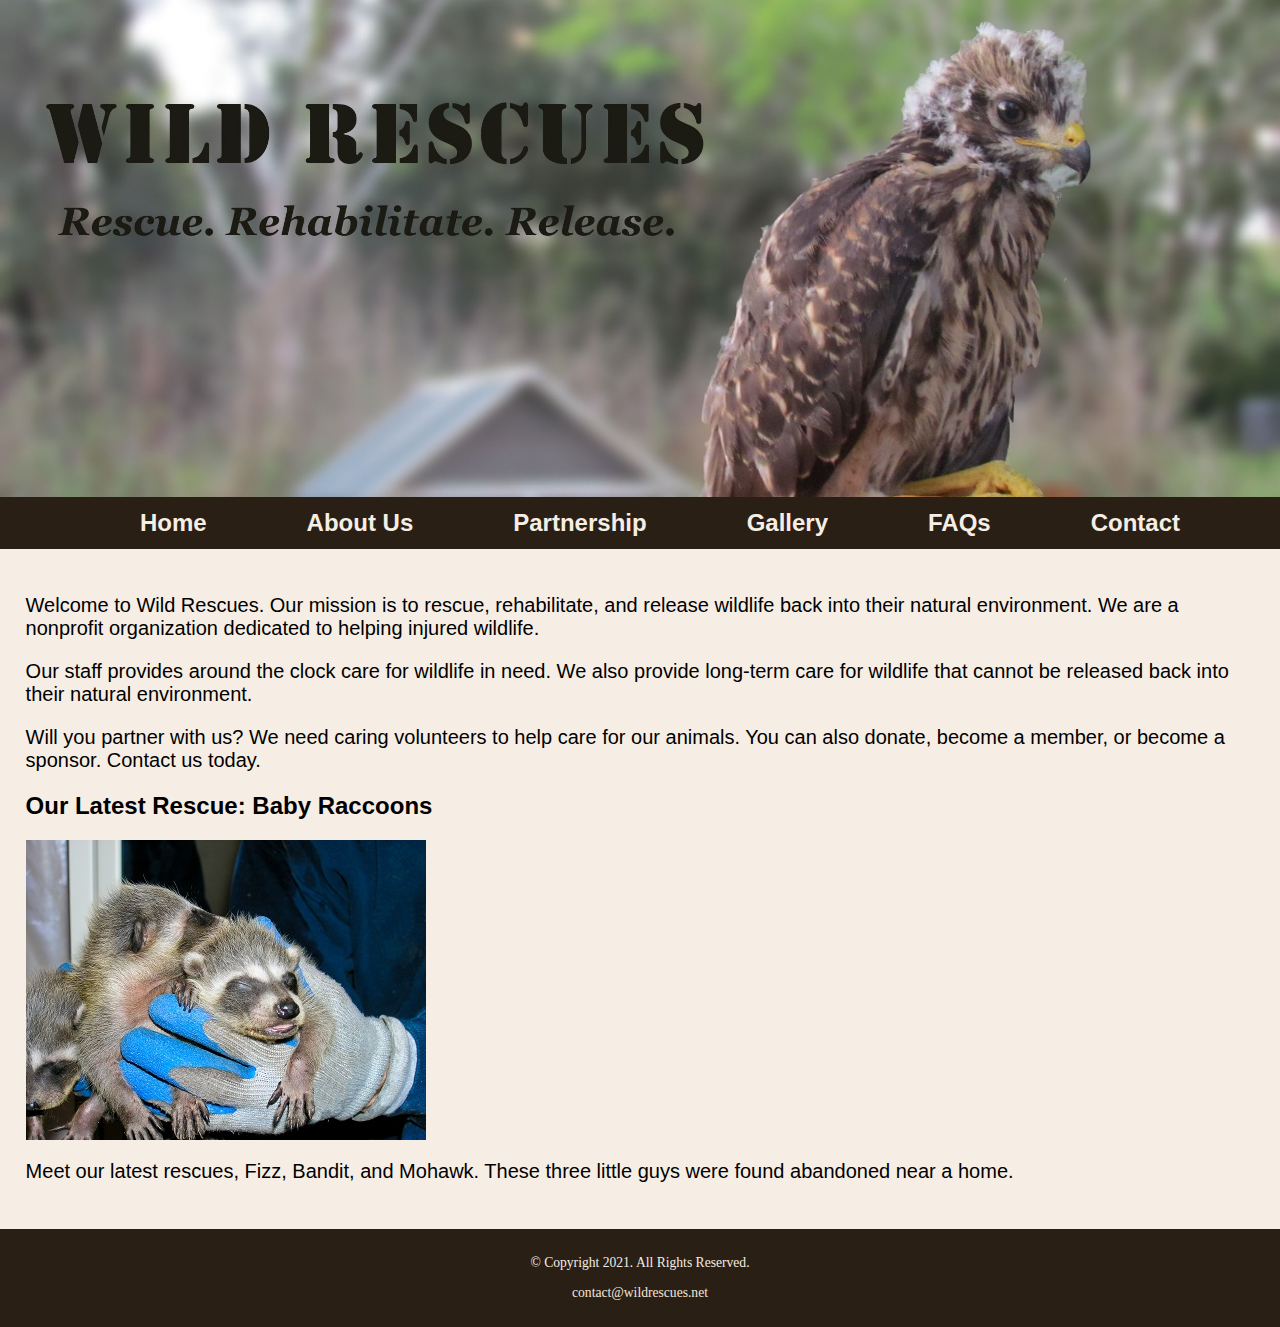
<file: index.html>
<!DOCTYPE html>
<!-- 
	Student Name: Maria Cruz
	File Name: index.html
	Today's Date: May 7, 2021
 -->
<html lang="en">
<head>
	<title>Wild Rescues: Home</title>
	<meta charset="utf-8">
    <link rel="stylesheet" href="css/styles.css">
</head>
<body>

	<header>
		<a href="index.html"><img src="baby-hawk.jpg" alt="rescued baby hawk"></a>
	</header>
	
	<nav>
		<ul>
            <li><a href="index.html">Home</a></li> 
            <li><a href="about.html">About Us</a></li> 
            <li><a href="partnership.html">Partnership</a></li>
            <li><a href="gallery.html">Gallery</a></li>
            <li><a href="faqs.html">FAQs</a></li> 
            <li><a href="contact.html">Contact</a></li>
        </ul>
	</nav>
	
	<!-- Use the main area to add the main content to the webpage -->
	<main>
        
        <div id="welcome">
	
            <p>Welcome to Wild Rescues. Our mission is to rescue, rehabilitate, and release wildlife back into their natural environment. We are a nonprofit organization dedicated to helping injured wildlife.</p>

            <p>Our staff provides around the clock care for wildlife in need. We also provide long-term care for wildlife that cannot be released back into their natural environment.</p>

            <p>Will you partner with us? We need caring volunteers to help care for our animals. You can also donate, become a member, or become a sponsor. Contact us today.</p>
            
        </div>
        
        <div id="latest">
            
            <h2>Our Latest Rescue: Baby Raccoons</h2>
            <img src="images/baby-raccoons.jpg" alt="hands holding three baby raccoons">
            <p>Meet our latest rescues, Fizz, Bandit, and Mohawk. These three little guys were found abandoned near a home.</p>
        
        </div>
	
	</main>
	
	<footer>
		<p>&copy; Copyright 2021. All Rights Reserved.</p>
		<p><a href="mailto:contact@wildrescues.net">contact@wildrescues.net</a></p>
	</footer>
	
</body>
</html>
</file>
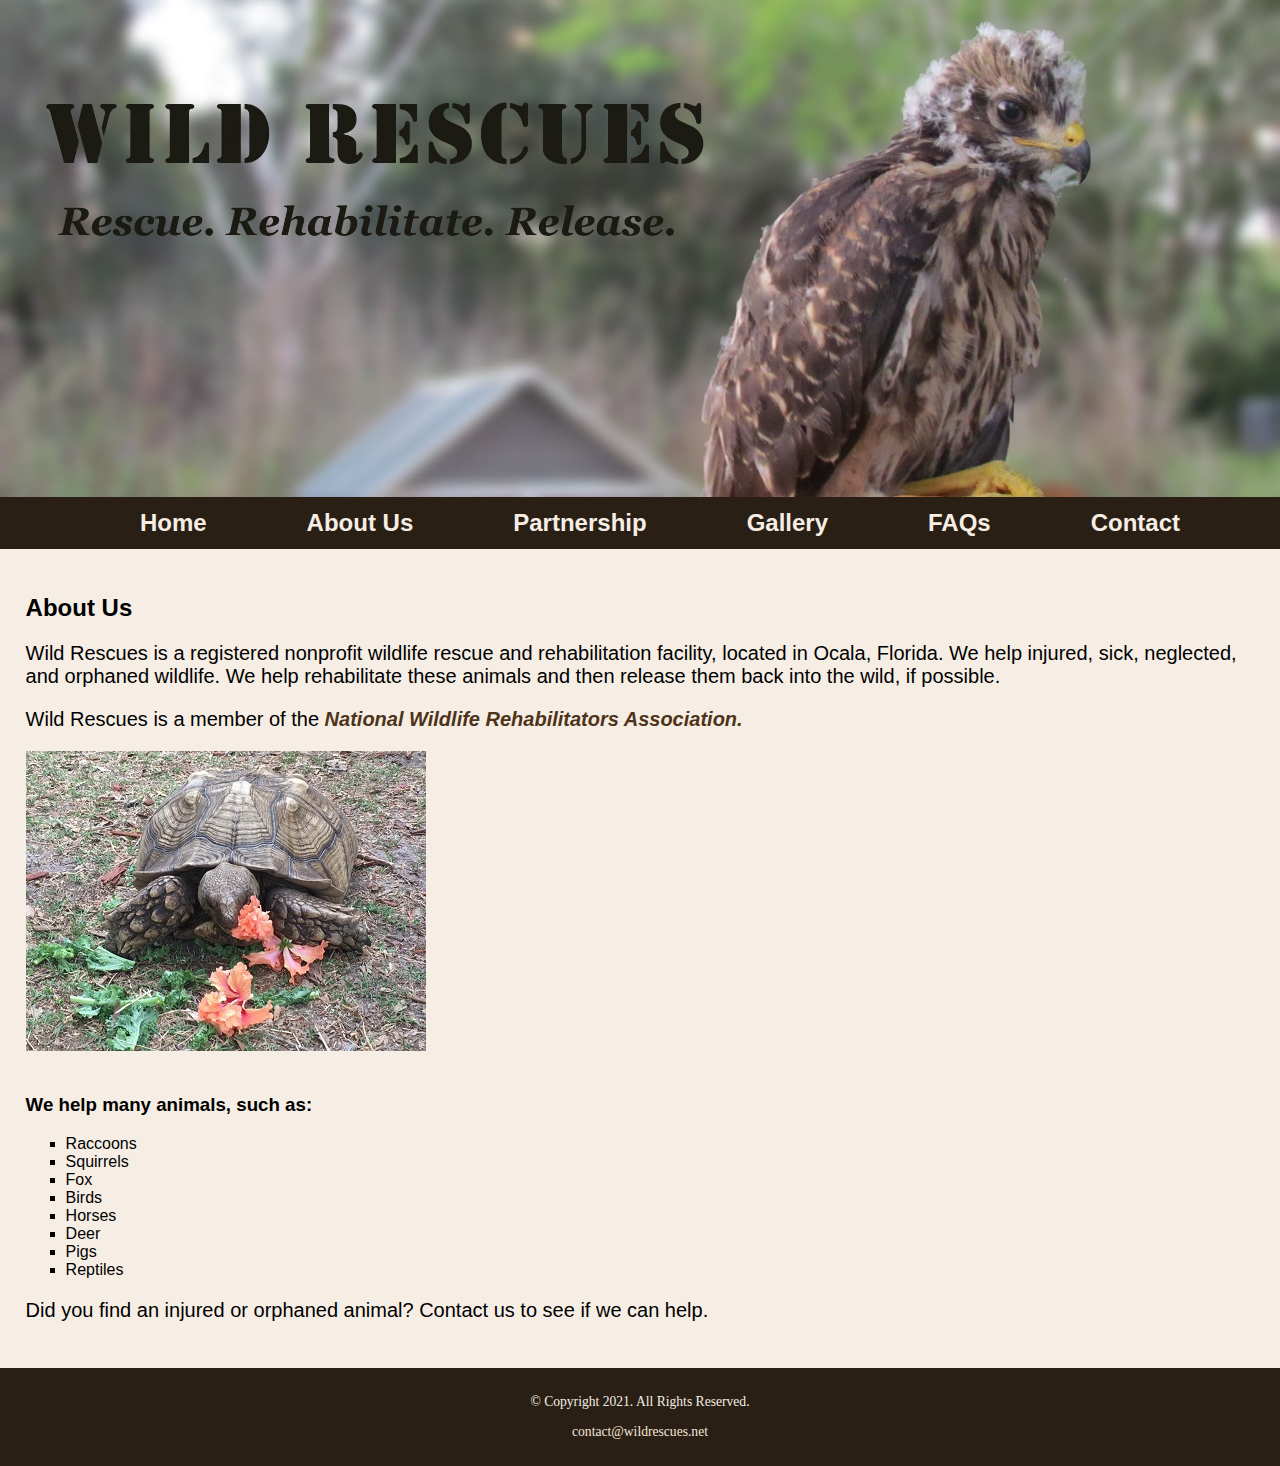
<file: about.html>
<!DOCTYPE html>
<!-- 
	Student Name: Maria Cruz
	File Name: about.html
	Today's Date: May 20, 2021
 -->
<html lang="en">
<head>
	<title>Wild Rescues: About Us</title>
	<meta charset="utf-8">
    <link rel="stylesheet" href="css/styles.css">
</head>
<body>

	<header>
		<a href="index.html"><img src="baby-hawk.jpg" alt="rescued baby hawk"></a>
	</header>
	
	<nav>
		<ul>
            <li><a href="index.html">Home</a></li> 
            <li><a href="about.html">About Us</a></li> 
            <li><a href="partnership.html">Partnership</a></li>
            <li><a href="gallery.html">Gallery</a></li>
            <li><a href="faqs.html">FAQs</a></li> 
            <li><a href="contact.html">Contact</a></li>
        </ul>
	</nav>
	
	<!-- Use the main area to add the main content to the webpage -->
	<main>
        
        <div id="info">
            
            <h2>About Us</h2>
            <p>Wild Rescues is a registered nonprofit wildlife rescue and rehabilitation facility, located in Ocala, Florida. We help injured, sick, neglected, and orphaned wildlife. We help rehabilitate these animals and then release them back into the wild, if possible.</p>
            <p>Wild Rescues is a member of the <a href="https://www.nwrawildlife.org/" target="_blank" class="link">National Wildlife Rehabilitators Association.</a></p>
            
            <img src="images/tortoise.jpg" alt="tortoise eating vegetation">
            
            <h3>We help many animals, such as:</h3>
            <ul>
                <li>Raccoons</li>
                <li>Squirrels</li>
                <li>Fox</li>
                <li>Birds</li>
                <li>Horses</li>
                <li>Deer</li>
                <li>Pigs</li>
                <li>Reptiles</li>
            </ul>
            
            <p>Did you find an injured or orphaned animal? Contact us to see if we can help.</p>
            
        </div>
        
	</main>
	
	<footer>
		<p>&copy; Copyright 2021. All Rights Reserved.</p>
		<p><a href="mailto:contact@wildrescues.net">contact@wildrescues.net</a></p>
	</footer>
	
</body>
</html>
</file>
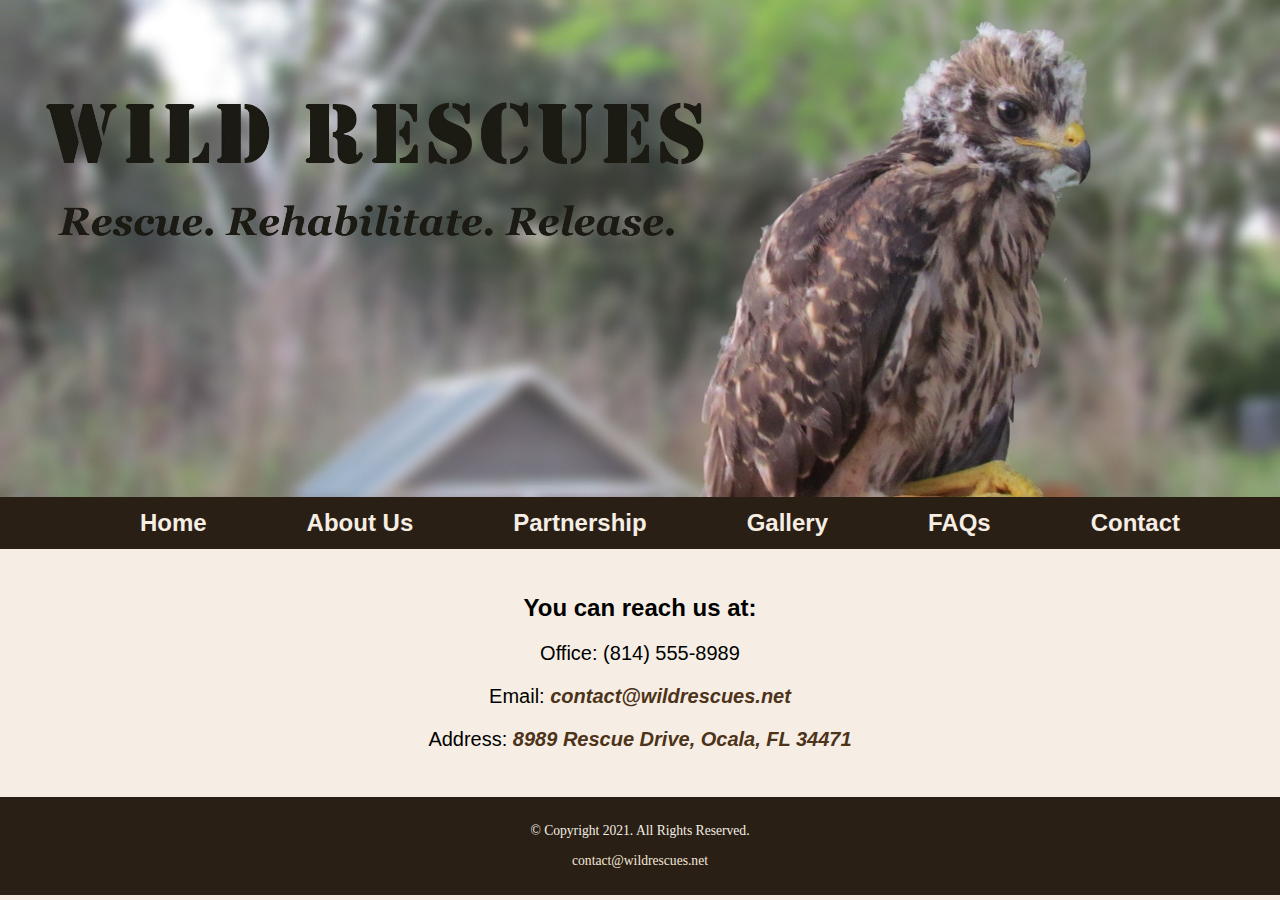
<file: contact.html>
<!DOCTYPE html>
<!-- 
	Student Name: Maria Cruz
	File Name: contact.html
	Today's Date: May 20, 2021
 -->
<html lang="en">
<head>
	<title>Wild Rescues: Contact</title>
	<meta charset="utf-8">
    <link rel="stylesheet" href="css/styles.css">
</head>
<body>

	<header>
		<a href="index.html"><img src="baby-hawk.jpg" alt="rescued baby hawk"></a>
	</header>
	
	<nav>
		<ul>
            <li><a href="index.html">Home</a></li> 
            <li><a href="about.html">About Us</a></li> 
            <li><a href="partnership.html">Partnership</a></li>
            <li><a href="gallery.html">Gallery</a></li>
            <li><a href="faqs.html">FAQs</a></li> 
            <li><a href="contact.html">Contact</a></li>
        </ul>
	</nav>
	
	<!-- Use the main area to add the main content to the webpage -->
	<main>
        
        <div id="contact">
            
            <h2>You can reach us at:</h2>
            <p>Office: (814) 555-8989</p>
            <p>Email: <a href="mailto:contact@wildrescues.net" class="link">contact@wildrescues.net</a></p>
            <p>Address: <a href="https://goo.gl/maps/BTJzjc2tALd4RDWA8" target="_blank" class="link">8989 Rescue Drive, Ocala, FL 34471</a></p>
            
        </div>
        
	</main>
	
	<footer>
		<p>&copy; Copyright 2021. All Rights Reserved.</p>
		<p><a href="mailto:contact@wildrescues.net">contact@wildrescues.net</a></p>
	</footer>
	
</body>
</html>
</file>
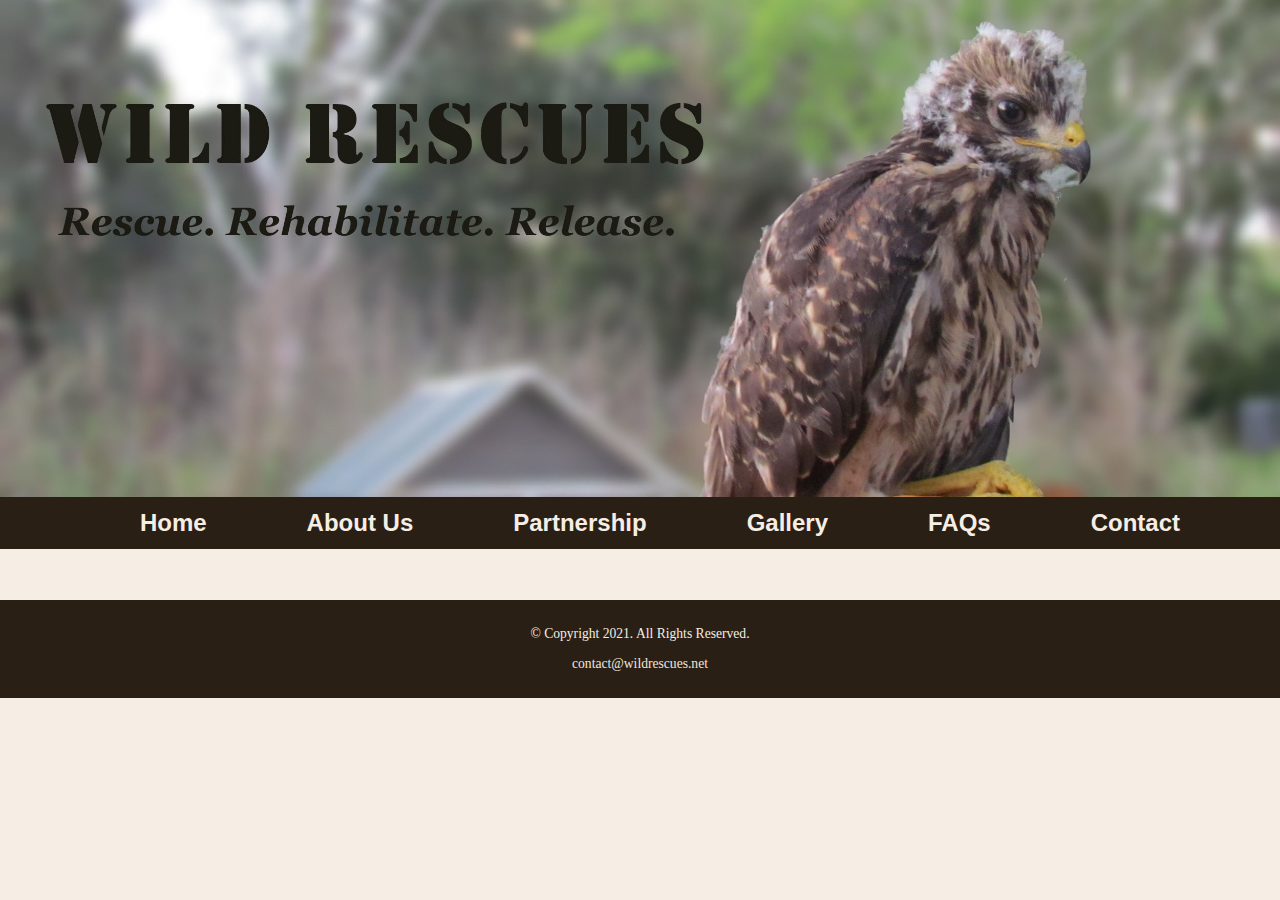
<file: template.html>
<!DOCTYPE html>
<!-- 
	Student Name: Maria Cruz
	File Name: template.html
	Today's Date: May 7, 2021
 -->
<html lang="en">
<head>
	<title>Wild Rescues: Template</title>
	<meta charset="utf-8">
    <link rel="stylesheet" href="css/styles.css">
</head>
<body>

	<header>
		<a href="index.html"><img src="baby-hawk.jpg" alt="rescued baby hawk"></a>
	</header>
	
	<nav>
		<ul>
            <li><a href="index.html">Home</a></li> 
            <li><a href="about.html">About Us</a></li> 
            <li><a href="partnership.html">Partnership</a></li>
            <li><a href="gallery.html">Gallery</a></li>
            <li><a href="faqs.html">FAQs</a></li> 
            <li><a href="contact.html">Contact</a></li>
        </ul>
	</nav>
	
	<!-- Use the main area to add the main content to the webpage -->
	<main>
        
        <div>
        </div>
        
	</main>
	
	<footer>
		<p>&copy; Copyright 2021. All Rights Reserved.</p>
		<p><a href="mailto:contact@wildrescues.net">contact@wildrescues.net</a></p>
	</footer>
	
</body>
</html>
</file>
<file: css/styles.css>
/*
Author: Isabella Mills
Date: 1/30/24
File Name: styles.css
*/

/* CSS Reset */
body, header, nav, main, footer, img, h1 {
    margin: 0;
    padding: 0;
    border: 0;
}

/* Style rules for body and images */
body {
    background-color: #f6eee4;
}

img {
    max-width: 100%;
    display: block;
}

/* Style rules for navigation area */
nav {
    background-color: #2a1f14;
}

nav ul {
    list-style-type: none;
    margin: 0;
    text-align: center;
}

nav li {
    display: inline-block;
    font-size: 1.5em;
    font-family: Geneva, Arial, sans-serif;
    font-weight: bold;
}

nav li a {
    display: block;
    color: #f6eee4;
    padding: 0.5em 2em 0.5em 2em;
    text-decoration: none;
}

/* Style rules for main content */
main {
    padding: 2%;
    font-family: Verdana, Arial, sans-serif;
}

main p {
    font-size: 1.25em;
}

main h3 {
    padding-top: 2%;
}

main ul {
    list-style-type: square;
}

.link {
    color: #4d3319;
    font-weight: bold;
    font-style: italic;
    text-decoration: none;
}

.action {
    font-size: 1.75em;
    font-weight: bold;
    text-align: center;
}

#contact {
    text-align: center;
}

/* Style rules for footer content */
footer {
    text-align: center;
    font-size: 0.85em;
    background-color: #2a1f14;
    color: #f3eee4;
    padding: 1% 0 1% 0;
}

footer a {
    color: #f3e6d8;
    text-decoration: none;
}
</file>
